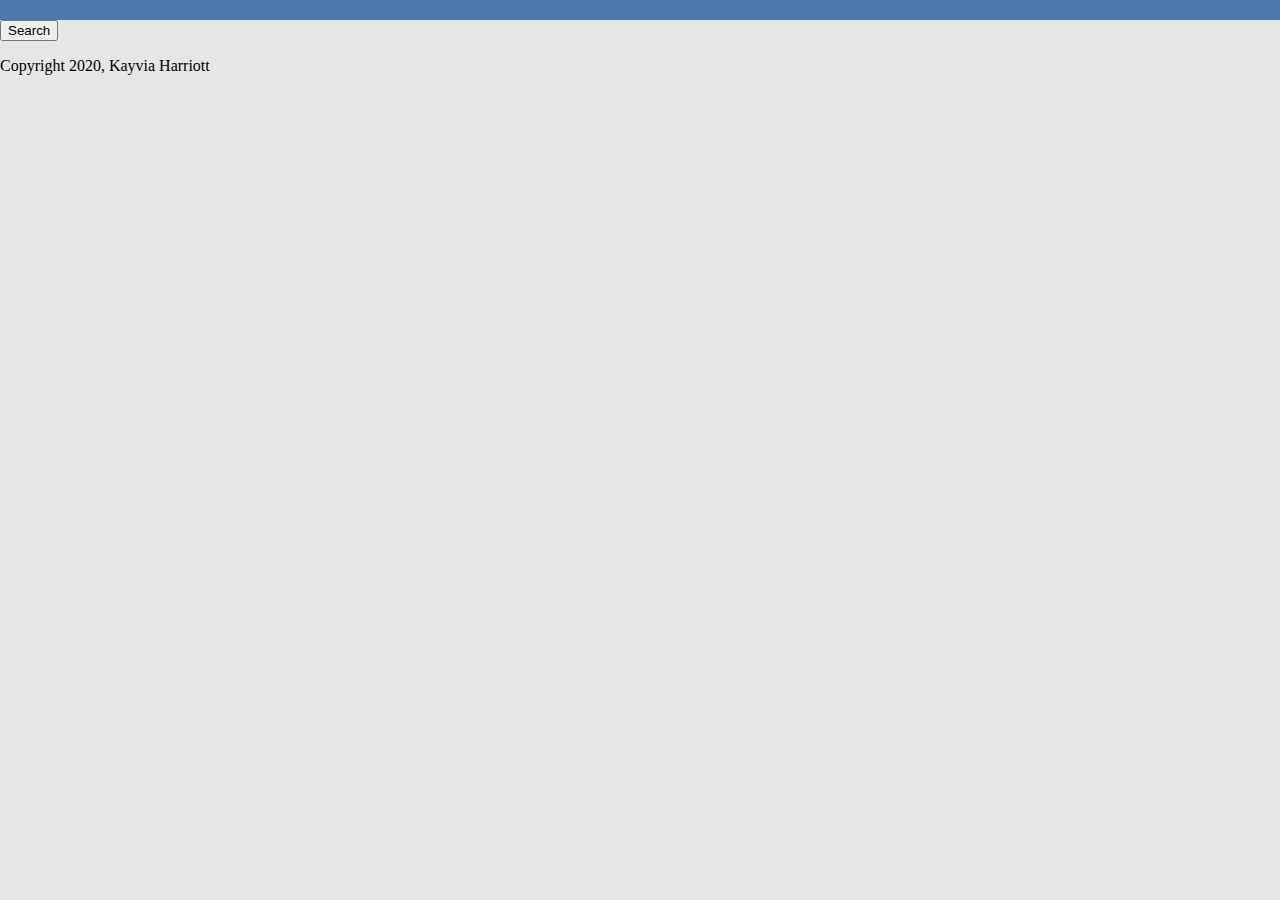
<file: index.html>
<?php include 'superheroes.php'; ?>
<!DOCTYPE html>
<html lang="en">
<head>
    <meta charset="UTF-8">
    <meta name="viewport" content="width=device-width, initial-scale=1.0">
    <title>INFO2180 Project 1</title>
    <link rel="stylesheet" href="styles.css">
    <script src="app.js"></script>
   <script src="https://ajax.googleapis.com/ajax/libs/jquery/3.2.0/jquery.min.js"></script>
<!--     <script src="https://code.jquery.com/jquery-3.3.1.js"></script>
    <script src="https://ajax.googleapis.com/ajax/libs/jquery/3.5.1/jquery.min.js"></script>
-->
</head>
<body>
    <header>
    </header>
    <main>
        <button id="search-button">Search</button>
        <div id="php-content">

        </div>
        <div class="result" id="result">
                    
        </div>
    </main>
    <footer>
        <div class="container">
            <p>Copyright 2020, Kayvia Harriott</p>
        </div>
    </footer>
</body>
</html>
</file>
<file: styles.css>
main{
    font-family:   -apple-system, BlinkMacSystemFont, 'Segoe UI', Roboto, Oxygen, Ubuntu, Cantarell, 'Open Sans', 'Helvetica Neue', sans-serif;

}

body {
    margin: 0 auto;
    width: 100%;
    background-color: rgb(230, 230, 230);
}


header{
    background-color: rgb(77, 119, 173);
    color: white;
    font-family:   -apple-system, BlinkMacSystemFont, 'Segoe UI', Roboto, Oxygen, Ubuntu, Cantarell, 'Open Sans', 'Helvetica Neue', sans-serif;
    padding: 10px;
    margin-left: 0%;
    text-align: center;
}

header h3{
    font-size: 40px;
}

.content{
    padding-top: 40px;
    padding-left: 100px;
    padding-right: 100px;
}

#name-alias-label{
    font-size: 18px;
}
/*
#submit-button, #name-alias-field {
    display: inline;
    border-radius: 5px;
    border-color: rgba(255, 255, 255, 0);
 }*/

#submit-button{
    display: inline;
    border-radius: 5px;
    background-color: red;
    color: white;
    font-size: 18px;
    font-weight: 900;
}

#name-alias-field{
    width: 80%;
    font-size: 18px;
}

#name-alias-form input{
    padding: 20px;
    border-radius: 5px;
    border-color: rgb(231, 231, 231);
    padding-left: 30px;
    padding-right: 30px;
}

.footer {
    
    bottom:0;
    width:100%;
    height: 70px;
    text-align: center;
    
   
}

.result h3{
    /*font-size: 50px;*/
}
</file>
